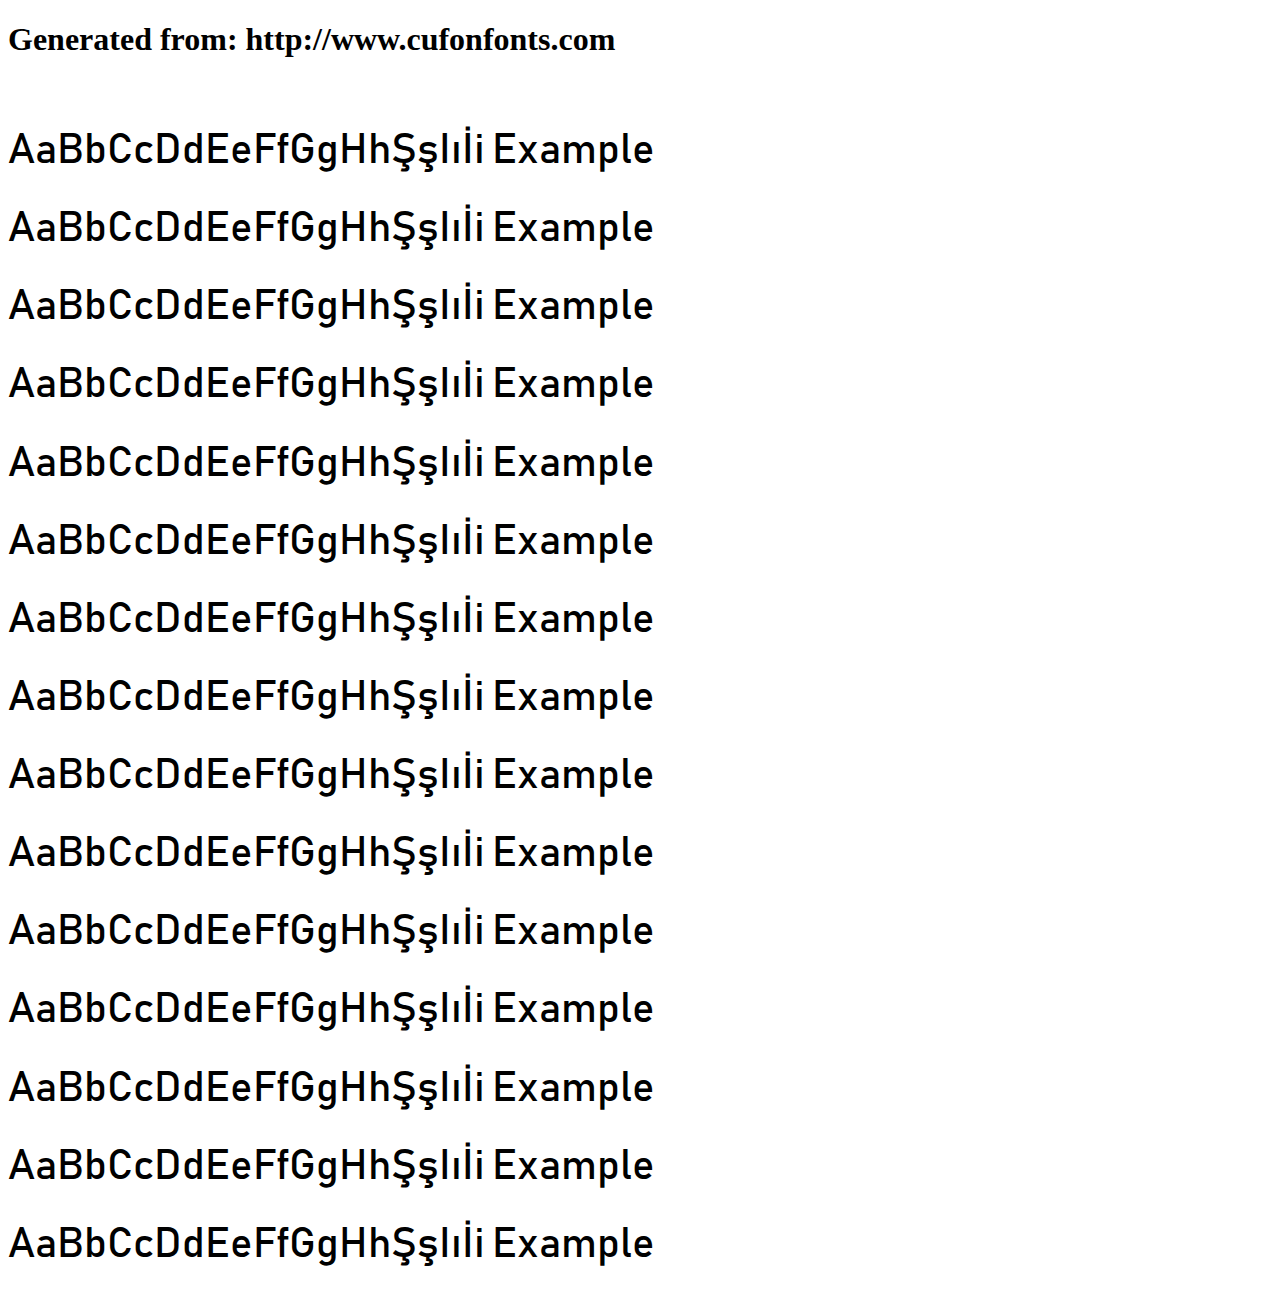
<file: css/fonts/example.html>
<!DOCTYPE html>
<html xmlns="http://www.w3.org/1999/xhtml">
<head>
    <meta http-equiv="Content-Type" content="text/html; charset=utf-8"/>
    <link rel="stylesheet" type="text/css"
          href="style.css"/>
</head>

<body>

<h1>Generated from: http://www.cufonfonts.com</h1><br/>
<h1 style="font-family:'Bahnschrift Regular';font-weight:normal;font-size:42px">AaBbCcDdEeFfGgHhŞşIıİi Example</h1>
<h1 style="font-family:'Bahnschrift Regular';font-weight:normal;font-size:42px">AaBbCcDdEeFfGgHhŞşIıİi Example</h1>
<h1 style="font-family:'Bahnschrift Regular';font-weight:normal;font-size:42px">AaBbCcDdEeFfGgHhŞşIıİi Example</h1>
<h1 style="font-family:'Bahnschrift Regular';font-weight:normal;font-size:42px">AaBbCcDdEeFfGgHhŞşIıİi Example</h1>
<h1 style="font-family:'Bahnschrift Regular';font-weight:normal;font-size:42px">AaBbCcDdEeFfGgHhŞşIıİi Example</h1>
<h1 style="font-family:'Bahnschrift Regular';font-weight:normal;font-size:42px">AaBbCcDdEeFfGgHhŞşIıİi Example</h1>
<h1 style="font-family:'Bahnschrift Regular';font-weight:normal;font-size:42px">AaBbCcDdEeFfGgHhŞşIıİi Example</h1>
<h1 style="font-family:'Bahnschrift Regular';font-weight:normal;font-size:42px">AaBbCcDdEeFfGgHhŞşIıİi Example</h1>
<h1 style="font-family:'Bahnschrift Regular';font-weight:normal;font-size:42px">AaBbCcDdEeFfGgHhŞşIıİi Example</h1>
<h1 style="font-family:'Bahnschrift Regular';font-weight:normal;font-size:42px">AaBbCcDdEeFfGgHhŞşIıİi Example</h1>
<h1 style="font-family:'Bahnschrift Regular';font-weight:normal;font-size:42px">AaBbCcDdEeFfGgHhŞşIıİi Example</h1>
<h1 style="font-family:'Bahnschrift Regular';font-weight:normal;font-size:42px">AaBbCcDdEeFfGgHhŞşIıİi Example</h1>
<h1 style="font-family:'Bahnschrift Regular';font-weight:normal;font-size:42px">AaBbCcDdEeFfGgHhŞşIıİi Example</h1>
<h1 style="font-family:'Bahnschrift Regular';font-weight:normal;font-size:42px">AaBbCcDdEeFfGgHhŞşIıİi Example</h1>
<h1 style="font-family:'Bahnschrift Regular';font-weight:normal;font-size:42px">AaBbCcDdEeFfGgHhŞşIıİi Example</h1>


</body>
</html>
</file>
<file: css/fonts/style.css>
/* #### Generated By: http://www.cufonfonts.com #### */

@font-face {
font-family: 'Bahnschrift Regular';
font-style: normal;
font-weight: normal;
src: local('Bahnschrift Regular'), url('BAHNSCHRIFT 1.woff') format('woff');
}


@font-face {
font-family: 'Bahnschrift Regular';
font-style: normal;
font-weight: normal;
src: local('Bahnschrift Regular'), url('BAHNSCHRIFT 10.woff') format('woff');
}


@font-face {
font-family: 'Bahnschrift Regular';
font-style: normal;
font-weight: normal;
src: local('Bahnschrift Regular'), url('BAHNSCHRIFT 11.woff') format('woff');
}


@font-face {
font-family: 'Bahnschrift Regular';
font-style: normal;
font-weight: normal;
src: local('Bahnschrift Regular'), url('BAHNSCHRIFT 12.woff') format('woff');
}


@font-face {
font-family: 'Bahnschrift Regular';
font-style: normal;
font-weight: normal;
src: local('Bahnschrift Regular'), url('BAHNSCHRIFT 13.woff') format('woff');
}


@font-face {
font-family: 'Bahnschrift Regular';
font-style: normal;
font-weight: normal;
src: local('Bahnschrift Regular'), url('BAHNSCHRIFT 14.woff') format('woff');
}


@font-face {
font-family: 'Bahnschrift Regular';
font-style: normal;
font-weight: normal;
src: local('Bahnschrift Regular'), url('BAHNSCHRIFT 2.woff') format('woff');
}


@font-face {
font-family: 'Bahnschrift Regular';
font-style: normal;
font-weight: normal;
src: local('Bahnschrift Regular'), url('BAHNSCHRIFT 3.woff') format('woff');
}


@font-face {
font-family: 'Bahnschrift Regular';
font-style: normal;
font-weight: normal;
src: local('Bahnschrift Regular'), url('BAHNSCHRIFT 4.woff') format('woff');
}


@font-face {
font-family: 'Bahnschrift Regular';
font-style: normal;
font-weight: normal;
src: local('Bahnschrift Regular'), url('BAHNSCHRIFT 5.woff') format('woff');
}


@font-face {
font-family: 'Bahnschrift Regular';
font-style: normal;
font-weight: normal;
src: local('Bahnschrift Regular'), url('BAHNSCHRIFT 6.woff') format('woff');
}


@font-face {
font-family: 'Bahnschrift Regular';
font-style: normal;
font-weight: normal;
src: local('Bahnschrift Regular'), url('BAHNSCHRIFT 7.woff') format('woff');
}


@font-face {
font-family: 'Bahnschrift Regular';
font-style: normal;
font-weight: normal;
src: local('Bahnschrift Regular'), url('BAHNSCHRIFT 8.woff') format('woff');
}


@font-face {
font-family: 'Bahnschrift Regular';
font-style: normal;
font-weight: normal;
src: local('Bahnschrift Regular'), url('BAHNSCHRIFT 9.woff') format('woff');
}


@font-face {
font-family: 'Bahnschrift Regular';
font-style: normal;
font-weight: normal;
src: local('Bahnschrift Regular'), url('BAHNSCHRIFT.woff') format('woff');
}
</file>
